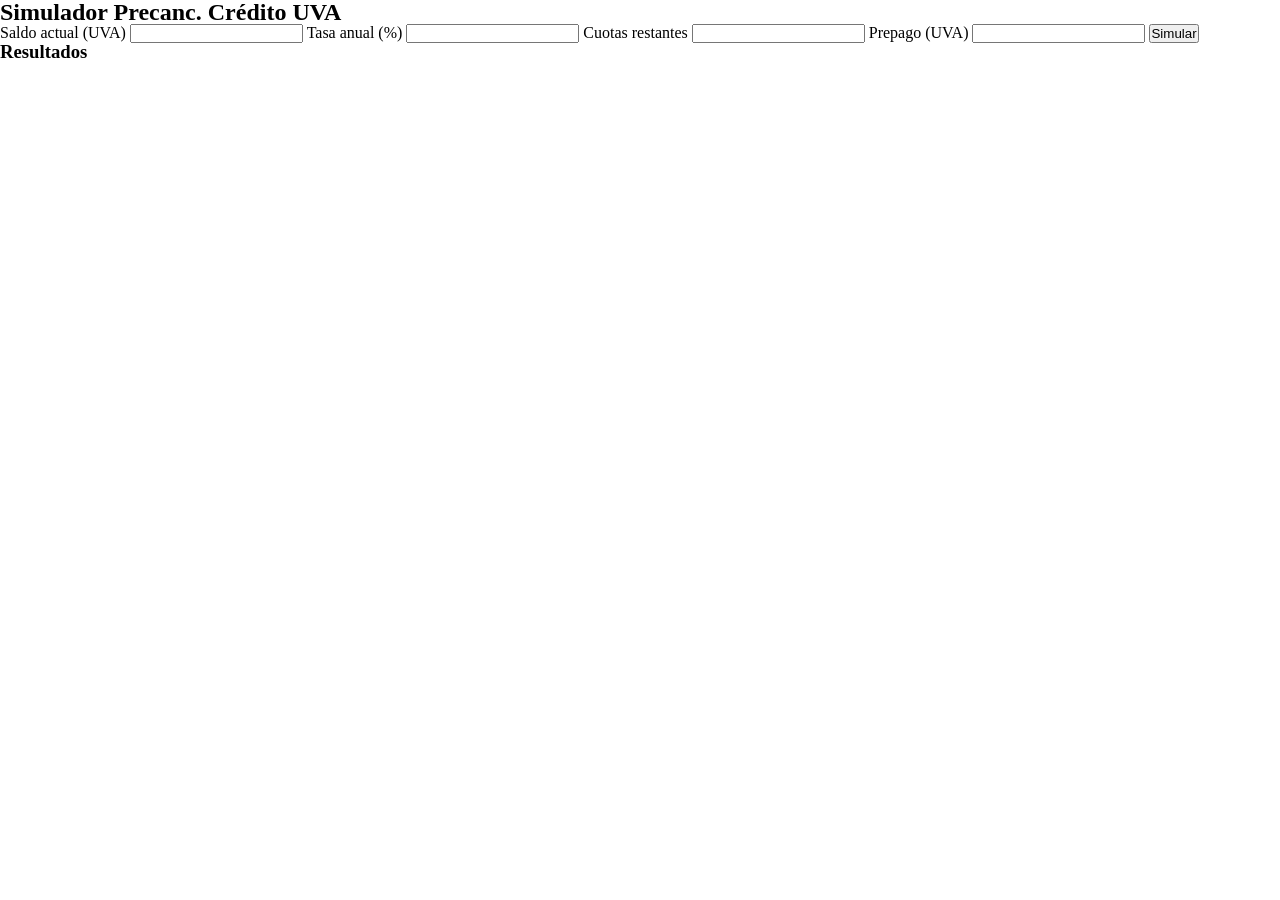
<file: home.html>
<!DOCTYPE html>
<html lang="en">

<head>
    <meta charset="UTF-8">
    <meta name="viewport" content="width=device-width, initial-scale=1.0">
    <link rel="stylesheet" href="style.css">
    <title>Simulador de crédito UVA</title>
</head>

<body>
    <h2>Simulador Precanc. Crédito UVA</h2>

    <label>Saldo actual (UVA)</label>
    <input id="saldo">

    <label>Tasa anual (%)</label>
    <input id="tasa">

    <label>Cuotas restantes</label>
    <input id="cuotas">

    <label>Prepago (UVA)</label>
    <input id="prepago">

    <button onclick="simular()">Simular</button>

    <h3>Resultados</h3>

    <div id="resultado"></div>

    <script src="simulador.js"></script>
</body>

</html>
</file>
<file: style.css>
/* Selector universal para aplicar a todos los elementos */
* {
    margin: 0;
    padding: 0;
    box-sizing: border-box; /* Fundamental para control de tamaños */
}

/* Restablecer estilos de listas */
ul, ol {
    list-style: none;
}

/* Mejorar visualización de imágenes */
img {
    max-width: 100%;
    display: block;
}

/* Resetear fuentes por defecto */
body {
    line-height: 1;
}

.usuario{
    display: flex;
    flex-direction: column;
    align-items: center;
}

.formulario{
    display: flex;
    flex-direction: column;
    align-items: center;
}
</file>
